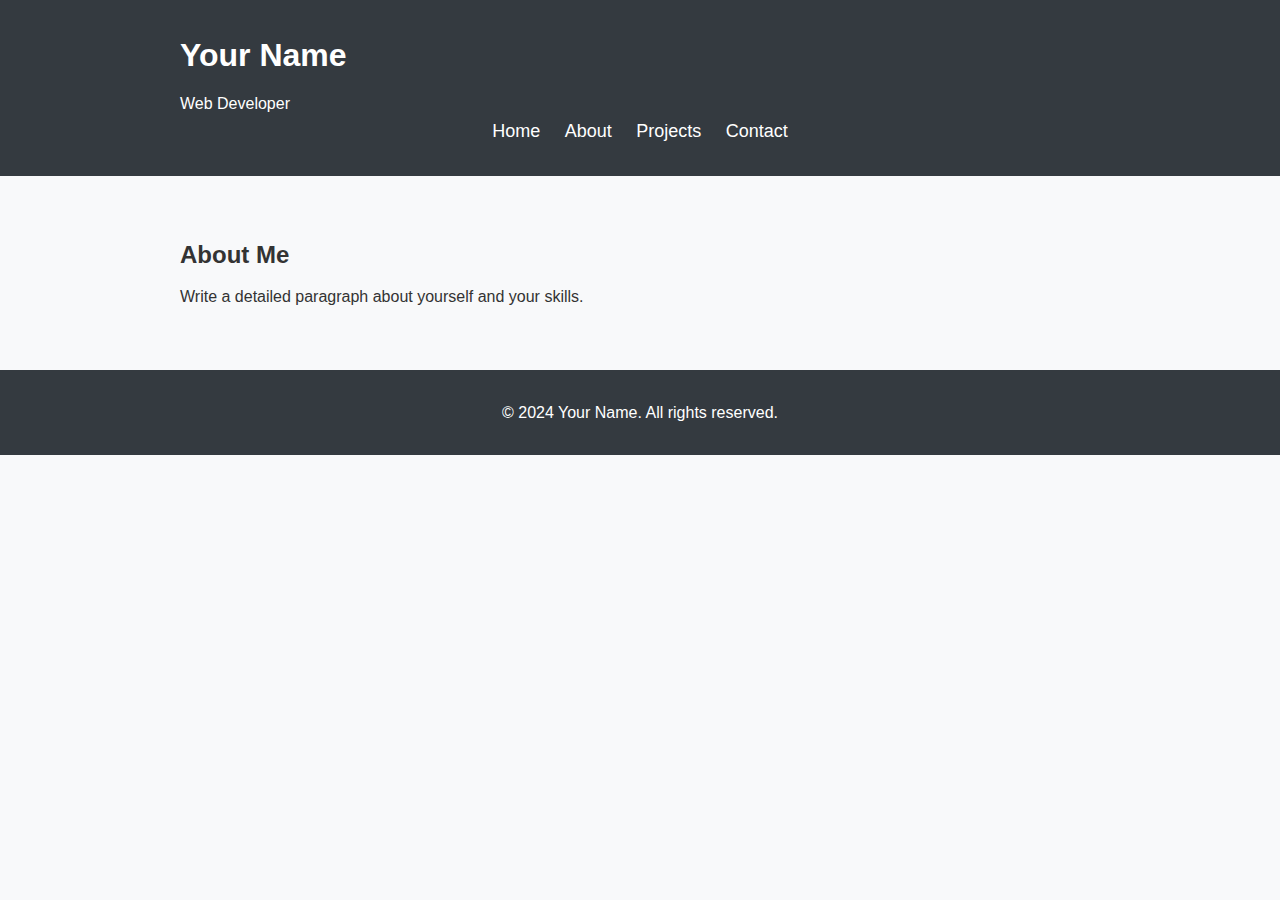
<file: about.html>
<!DOCTYPE html>
<html lang="en">
<head>
    <meta charset="UTF-8">
    <meta name="viewport" content="width=device-width, initial-scale=1.0">
    <title>About - Your Name</title>
    <link rel="stylesheet" href="style.css">
</head>
<body>
    <header>
        <div class="container">
            <h1>Your Name</h1>
            <p>Web Developer</p>
            <nav>
                <ul>
                    <li><a href="index.html">Home</a></li>
                    <li><a href="about.html">About</a></li>
                    <li><a href="projects.html">Projects</a></li>
                    <li><a href="#contact">Contact</a></li>
                </ul>
            </nav>
        </div>
    </header>

    <section id="about">
        <div class="container">
            <h2>About Me</h2>
            <p>Write a detailed paragraph about yourself and your skills.</p>
        </div>
    </section>

    <footer>
        <div class="container">
            <p>&copy; 2024 Your Name. All rights reserved.</p>
        </div>
    </footer>

    <script src="script.js"></script>
</body>
</html>
</file>
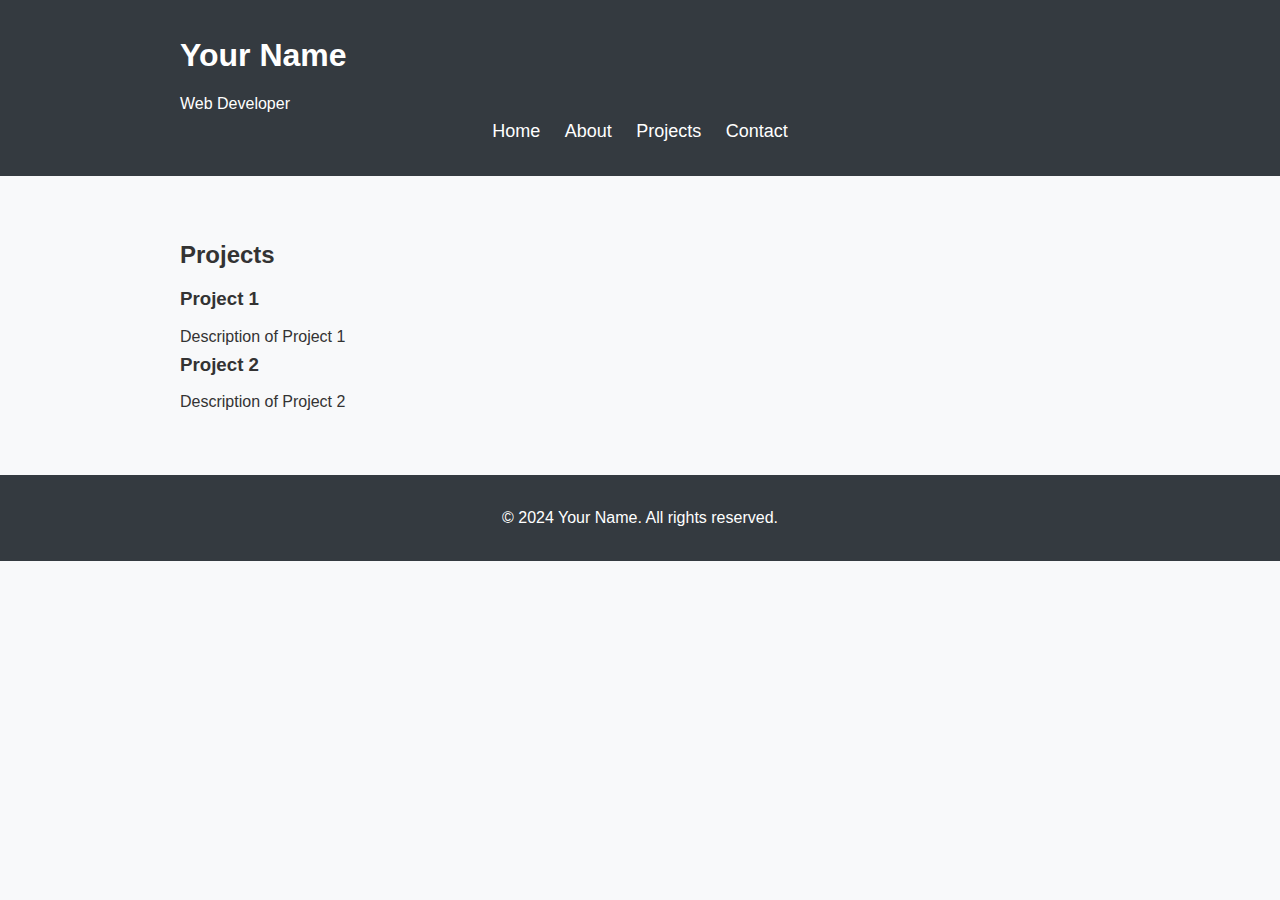
<file: projects.html>
<!DOCTYPE html>
<html lang="en">
<head>
    <meta charset="UTF-8">
    <meta name="viewport" content="width=device-width, initial-scale=1.0">
    <title>Projects - Your Name</title>
    <link rel="stylesheet" href="style.css">
</head>
<body>
    <header>
        <div class="container">
            <h1>Your Name</h1>
            <p>Web Developer</p>
            <nav>
                <ul>
                    <li><a href="index.html">Home</a></li>
                    <li><a href="about.html">About</a></li>
                    <li><a href="projects.html">Projects</a></li>
                    <li><a href="#contact">Contact</a></li>
                </ul>
            </nav>
        </div>
    </header>

    <section id="projects">
        <div class="container">
            <h2>Projects</h2>
            <div class="project">
                <h3>Project 1</h3>
                <p>Description of Project 1</p>
            </div>
            <div class="project">
                <h3>Project 2</h3>
                <p>Description of Project 2</p>
            </div>
        </div>
    </section>

    <footer>
        <div class="container">
            <p>&copy; 2024 Your Name. All rights reserved.</p>
        </div>
    </footer>

    <script src="script.js"></script>
</body>
</html>
</file>
<file: style.css>
/* Reset styles */
* {
    box-sizing: border-box;
    margin: 0;
    padding: 0;
  }
  
  body {
    font-family: 'Segoe UI', Tahoma, Geneva, Verdana, sans-serif;
    line-height: 1.6;
    background-color: #f8f9fa;
    color: #333;
  }
  
  header {
    background-color: #343a40;
    color: #fff;
    padding: 10px 0;
  }
  
  header nav ul {
    list-style-type: none;
    text-align: center;
  }
  
  header nav ul li {
    display: inline;
    margin: 0 10px;
  }
  
  header nav ul li a {
    color: #fff;
    text-decoration: none;
    font-size: 18px;
  }
  
  .container {
    max-width: 960px;
    margin: 0 auto;
    padding: 20px;
  }
  
  section {
    padding: 40px 0;
  }
  
  h1, h2, h3 {
    margin-bottom: 10px;
  }
  
  .projects-grid {
    display: grid;
    grid-template-columns: repeat(auto-fill, minmax(300px, 1fr));
    grid-gap: 20px;
  }
  
  .project-card {
    border: 1px solid #ddd;
    background-color: #fff;
    padding: 20px;
    border-radius: 5px;
    transition: transform 0.3s ease;
  }
  
  .project-card:hover {
    transform: translateY(-5px);
    box-shadow: 0 4px 6px rgba(0, 0, 0, 0.1);
  }
  
  .project-card h3 {
    font-size: 20px;
    margin-bottom: 10px;
  }
  
  .project-card p {
    color: #666;
    font-size: 16px;
  }
  
  .project-card img {
    max-width: 100%;
    height: auto;
    margin-bottom: 10px;
    border-radius: 5px;
  }
  
  form label {
    display: block;
    margin-bottom: 5px;
  }
  
  form input[type="text"],
  form input[type="email"],
  form textarea {
    width: 100%;
    padding: 10px;
    margin-bottom: 10px;
    border: 1px solid #ddd;
    border-radius: 5px;
  }
  
  form button {
    background-color: #343a40;
    color: #fff;
    padding: 10px 20px;
    border: none;
    cursor: pointer;
    border-radius: 5px;
    transition: background-color 0.3s ease;
  }
  
  form button:hover {
    background-color: #555e66;
  }
  
  footer {
    background-color: #343a40;
    color: #fff;
    text-align: center;
    padding: 10px 0;
  }
  
  footer p {
    margin: 0;
  }
  
  .social-links {
    margin-top: 20px;
  }
  
  .social-links a {
    display: inline-block;
    margin-right: 10px;
  }
  
  .social-links img {
    width: 40px; /* Adjust size as needed */
    height: auto;
    border-radius: 50%; /* Make round icons */
    transition: transform 0.3s ease;
  }
  
  .social-links img:hover {
    transform: scale(1.2); /* Zoom effect on hover */
  }
</file>
